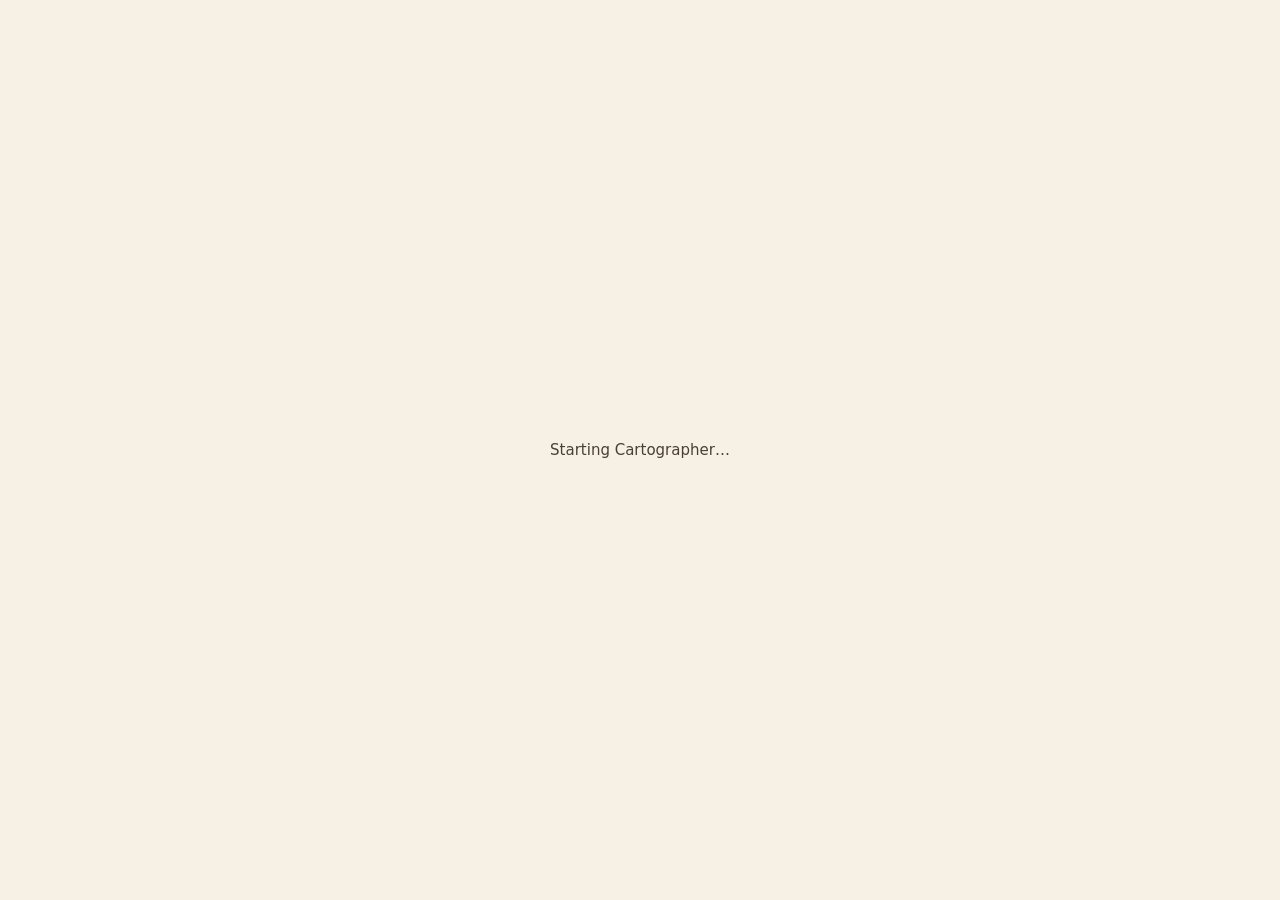
<file: app/start/index.html>
<!doctype html>
<html><head><meta charset="utf-8"><title>Cartographer</title>
<style>body{font:15px -apple-system,system-ui,sans-serif;background:#f6f1e4;color:#4a3f33;display:grid;place-items:center;height:100vh;margin:0}</style>
</head><body><p id="m">Starting Cartographer…</p></body></html>
</file>
